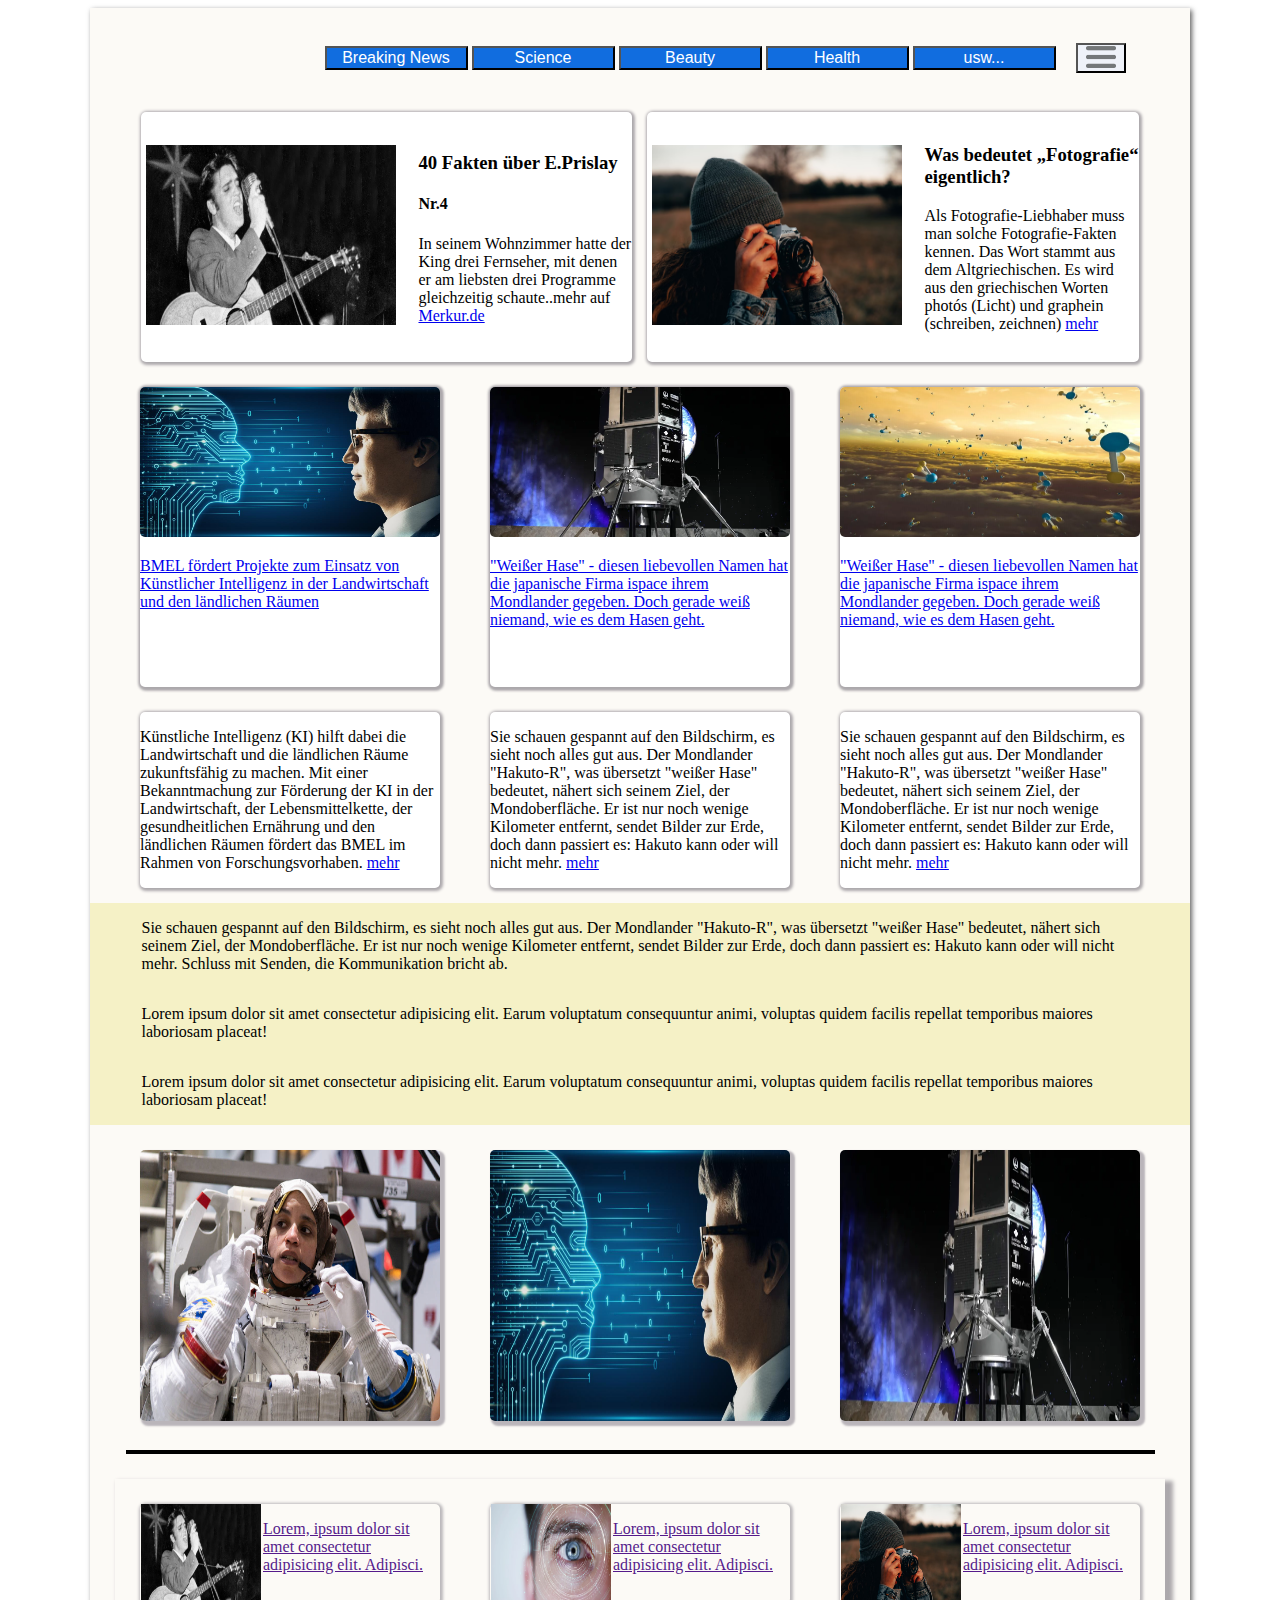
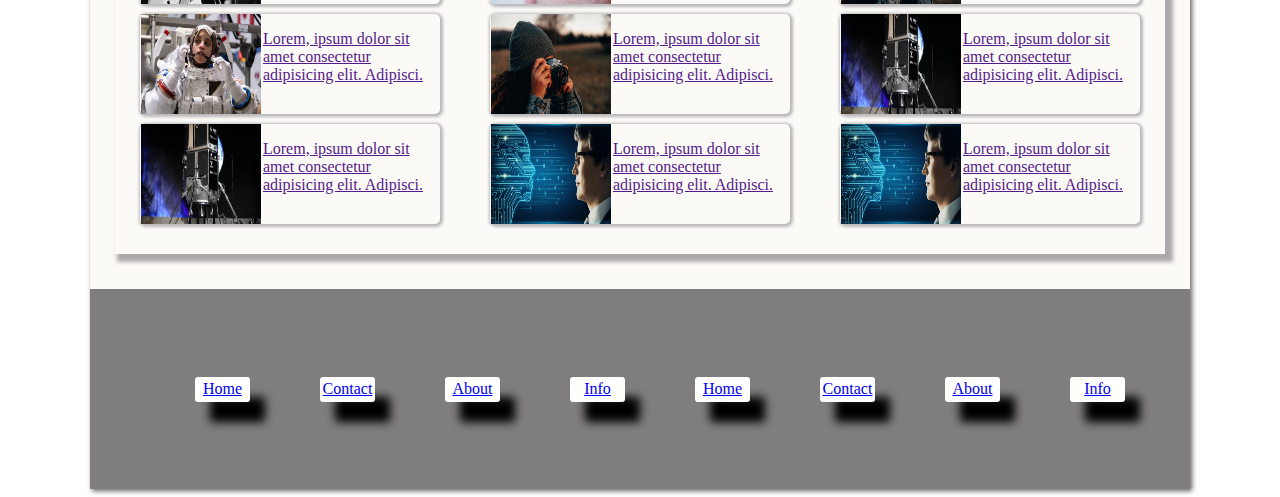
<file: index.html>
<!DOCTYPE html>
<html lang="en">
<head>
    <meta charset="UTF-8">
    <meta http-equiv="X-UA-Compatible" content="IE=edge">
    <meta name="viewport" content="width=device-width, initial-scale=1.0">
    <link rel="stylesheet" href="style.css">
    <title>Project One</title>
</head>
<body class="bodyheraus" >
    

    
        
    <section class="bodyhaupt">
            <!--in css!! Navigation -->
            
        <header class="kopfzeile">

        <section class="test">

        </section>


           <section class="ausfalten">
                   <section class="breakingnews">
                       <button class="ausfaltbar">Breaking News</button>
                       <section class="ausfaltbarbox">
                     <a href="https://www.tagesschau.de/">ARD</a>
                     <a href="https://taz.de/">Taz</a>
                     <a href="https://www.sueddeutsche.de/">SZ</a>
       
                      </section>
                  </section> 
                  <section class="breakingnews">
                    <button class="ausfaltbar">Science</button>
                    <section class="ausfaltbarbox">
                  <a href="https://www.wissenschaft.de/astronomie-physik/leben-in-der-hoellenwelt/">Leben</a>
                  <a href="">LinkI</a>
                  <a href="">LinkII</a>
    
                   </section>
               </section> 
               <section class="breakingnews">
                   <button class="ausfaltbar">Beauty</button>
                 <section class="ausfaltbarbox">
                     <a href="https://www.msn.com/de-de/lifestyle/shopping/beauty-trend-2023-kein-verschmieren-das-ist-die-beste-mascara-f%C3%BCr-den-sommer/ar-AA1aF8ml?ocid=hpmsn&cvid=6893d047ced8479f8bb3d508cc91ff39&ei=54">MSN</a>
                     <a href="https://www.menshealth.de/">MensHealth</a>
                     <a href="https://de.wikipedia.org/wiki/Sch%C3%B6nheit">Schönheit</a>
                 </section>
               </section> 
               <section class="breakingnews">
                   <button class="ausfaltbar">Health</button>
                 <section class="ausfaltbarbox">
                     <a href="">GesundheitI</a>
                     <a href="">GesundheitII</a>
                     <a href="">GesundheitIII</a>
                 </section>
               </section> 
               <section class="breakingnews">
                <button class="ausfaltbar">usw...</button>
              <section class="ausfaltbarbox">
                  <a href="">usw...I</a>
                  <a href="">usw...II</a>
                  <a href="">usw...III</a>
              </section>
            </section> 
           </section>

          
 
           <section class="breakingnews">
            <button class="ausfaltbarI"><img src="Bilder/Menu.png" alt=""></button>
          <section class="ausfaltbarbox">
              <a href="index.html">Home</a>
              <a href="photo.html">About</a>
              <a href="standard.html">Contact</a>
          </section>
        </section> 
           
        </header>
        

   


          <!--in css!! erste Reihe -->
    
            <section class="bildtextsectiongruppe">
                <section class="bildtextsection">
                    <div >
                        <img src="Bilder/elvis-presley-118.webp" alt="elvis prisley">
                    </div>
                    <div>
                        <h3>40 Fakten über E.Prislay</h3>
                        <h4>Nr.4</h4>
                        <p class="paragborder">In seinem Wohnzimmer hatte der King drei Fernseher, mit denen er am liebsten drei Programme gleichzeitig schaute..mehr auf <a href="https://www.merkur.de/welt/40-fakten-ueber-elvis-sie-zum-echten-experten-machen-zr-8599185.html">Merkur.de</a>
                        </div>
                </section>
                <section class="bildtextsection">
                    <div><img src="Bilder/fotografin.avif" alt="photografin">
                    </div>
                    <div>
                        <h3>Was bedeutet „Fotografie“ <br>
                            eigentlich?</h3>
                        <p class="paragborder">Als Fotografie-Liebhaber muss man solche Fotografie-Fakten kennen. Das Wort stammt aus dem Altgriechischen. Es wird aus den griechischen Worten photós (Licht) und graphein (schreiben, zeichnen) <a href="https://de.wikipedia.org/wiki/Fotografie">mehr</a></p>
                        </div>
                </section>
            </section>   

        
        
        
             <!--im css!! zweite Reihe + Bild  -->
        <div class="container">
            <section>
                <a href="https://www.bmel.de/DE/themen/digitalisierung/kuenstliche-intelligenz.html">  
                <section class="imcontainer">
                    <img src="Bilder/IA.jpg" alt="">
                    <p>BMEL fördert Projekte zum Einsatz von Künstlicher Intelligenz in der Landwirtschaft und den ländlichen Räumen</p>
                </section>
                </a>
            </section>
            <section>
                <a href="https://www.tagesschau.de/ausland/mondmission-japan-100.html">  
                    <section class="imcontainer">
                        <img src="Bilder/weißer hase.webp" alt="">
                        <p>"Weißer Hase" - diesen liebevollen Namen hat die japanische Firma ispace ihrem Mondlander gegeben. Doch gerade weiß niemand, wie es dem Hasen geht.</p>
                    </section>
                </a>
            </section>
            <section>
                <a href="https://www.wissenschaft.de/">  
                    <section class="imcontainer">
                        <img src="Bilder/moleküle.webp" alt="Ilustration KI gegenüber Mensch">
                        <p>"Weißer Hase" - diesen liebevollen Namen hat die japanische Firma ispace ihrem Mondlander gegeben. Doch gerade weiß niemand, wie es dem Hasen geht.
                        </p>
                    </section>
                </a>
            </section>
        </div>
        
        
        
            <!--im css!! zweite u. dritte Reihe mit Link -->
            <section class="container">
                <section>
                    <p>Künstliche Intelligenz (KI) hilft dabei die Landwirtschaft und die ländlichen Räume zukunftsfähig zu machen. Mit einer Bekanntmachung zur Förderung der KI in der Landwirtschaft, der Lebensmittelkette, der gesundheitlichen Ernährung und den ländlichen Räumen fördert das BMEL im Rahmen von Forschungsvorhaben. <a href="https://www.bmel.de/DE/themen/digitalisierung/kuenstliche-intelligenz.html">mehr</a></p>
                </section>
                <section>
                    <p>Sie schauen gespannt auf den Bildschirm, es sieht noch alles gut aus. Der Mondlander "Hakuto-R", was übersetzt "weißer Hase" bedeutet, nähert sich seinem Ziel, der Mondoberfläche. Er ist nur noch wenige Kilometer entfernt, sendet Bilder zur Erde, doch dann passiert es: Hakuto kann oder will nicht mehr. <a href="https://www.tagesschau.de/ausland/mondmission-japan-100.html">mehr</a> </p>
                </section>
                <section>
                    <p><p>Sie schauen gespannt auf den Bildschirm, es sieht noch alles gut aus. Der Mondlander "Hakuto-R", was übersetzt "weißer Hase" bedeutet, nähert sich seinem Ziel, der Mondoberfläche. Er ist nur noch wenige Kilometer entfernt, sendet Bilder zur Erde, doch dann passiert es: Hakuto kann oder will nicht mehr. <a href="https://www.tagesschau.de/ausland/mondmission-japan-100.html">mehr</a> </p></p>
                </section>
            </section>
        
        
            <!--im css!! vierte Reihe -->
            <section class="unter">
                <Section class="K1">
                    <p>
                        Sie schauen gespannt auf den Bildschirm, es sieht noch alles gut aus. Der Mondlander "Hakuto-R", was übersetzt "weißer Hase" bedeutet, nähert sich seinem Ziel, der Mondoberfläche. Er ist nur noch wenige Kilometer entfernt, sendet Bilder zur Erde, doch dann passiert es: Hakuto kann oder will nicht mehr. Schluss mit Senden, die Kommunikation bricht ab.
                    </p>
                    
                </Section>
                <Section class="K1">
                    <p>
                        Lorem ipsum dolor sit amet consectetur adipisicing elit. Earum voluptatum consequuntur animi, voluptas quidem facilis repellat temporibus maiores laboriosam placeat!
                    </p>
                    
                </Section>
                <Section class="K1">
                    <p>
                        Lorem ipsum dolor sit amet consectetur adipisicing elit. Earum voluptatum consequuntur animi, voluptas quidem facilis repellat temporibus maiores laboriosam placeat!
                    </p>
                    
                </Section>
            </section>
        
        
            <!--im css!! fünfte Reihe -->
        <div class="bildlink">
                <section>
                    <a href="https://www.bmel.de/DE/themen/digitalisierung/kuenstliche-intelligenz.html">  
                
                        <img class="hoverbild" src="Bilder/astronautin.jpg" alt="">
                        
                   
                    </a>
                </section>
                <section>
                     <a href="https://www.bmel.de/DE/themen/digitalisierung/kuenstliche-intelligenz.html">  
                
                     <img class="hoverbild" src="Bilder/IA.jpg" alt="">
                    
               
                     </a>
                </section>
                <section>
                     <a href="https://www.bmel.de/DE/themen/digitalisierung/kuenstliche-intelligenz.html">  
                
                     <img class="hoverbild" src="Bilder/weißer hase.webp" alt="">
                    
               
                    </a>
                </section>
        </div>
        
        
             <!-- im css!! Linie -->
             <section class="Linieflex">
            <section class="Linie">
        
           </section>
             </section>
        
        
             <!--im css!! sechste Reihe -->
             <section class="packetfix">
            <section class="packet">
                <section class="boxinbox">
                        <a href="">
                            <img src="Bilder/elvis-presley-118.webp" alt="astronautin">
                            <p>Lorem, ipsum dolor sit amet consectetur adipisicing elit. Adipisci.
                            </p>
                        </a>
                        <a href="">
                            <img src="Bilder/astronautin.jpg" alt="astronautin">
                            <p>Lorem, ipsum dolor sit amet consectetur adipisicing elit. Adipisci.
                            </p>
                        </a>
                     <a href="">
                            <img src="Bilder/weißer hase.webp" alt="astronautin">
                            <p>Lorem, ipsum dolor sit amet consectetur adipisicing elit. Adipisci.
                            </p>
                        </a>
                   
                </section>
                <section class="boxinbox">
                    <a href="">
                        <img src="Bilder/Linsenhighttech.avif" alt="astronautin">
                        <p>Lorem, ipsum dolor sit amet consectetur adipisicing elit. Adipisci.
                        </p>
                    </a>
                    <a href="">
                        <img src="Bilder/fotografin.avif" alt="astronautin">
                        <p>Lorem, ipsum dolor sit amet consectetur adipisicing elit. Adipisci.
                        </p>
                    </a>
                 <a href="">
                        <img src="Bilder/IA.jpg" alt="astronautin">
                        <p>Lorem, ipsum dolor sit amet consectetur adipisicing elit. Adipisci.
                        </p>
                    </a>
                </section>
                <section class="boxinbox">
                    <a href="">
                        <img src="Bilder/fotografin.avif" alt="astronautin">
                        <p>Lorem, ipsum dolor sit amet consectetur adipisicing elit. Adipisci.
                        </p>
                    </a>
                    <a href="">
                        <img src="Bilder/weißer hase.webp" alt="astronautin">
                        <p>Lorem, ipsum dolor sit amet consectetur adipisicing elit. Adipisci.
                        </p>
                    </a>
                 <a href="">
                        <img src="Bilder/IA.jpg" alt="astronautin">
                        <p>Lorem, ipsum dolor sit amet consectetur adipisicing elit. Adipisci.
                        </p>
                    </a>
                </section>
            </section>
             </section>
             

            


             <!-- Fuß  -->
            <footer class="back">  
            
            <ul>
                <li><a href="about.html">Home</a></li>
                <li><a href="about.html">Contact</a></li>
                <li><a href="about.html">About</a></li>
                <li><a href="about.html">Info</a></li>
                <li><a href="about.html">Home</a></li>
                <li><a href="about.html">Contact</a></li>
                <li><a href="about.html">About</a></li>
                <li><a href="about.html">Info</a></li>
            </ul>
            </footer>
    </section>
</body>

</html>
</file>
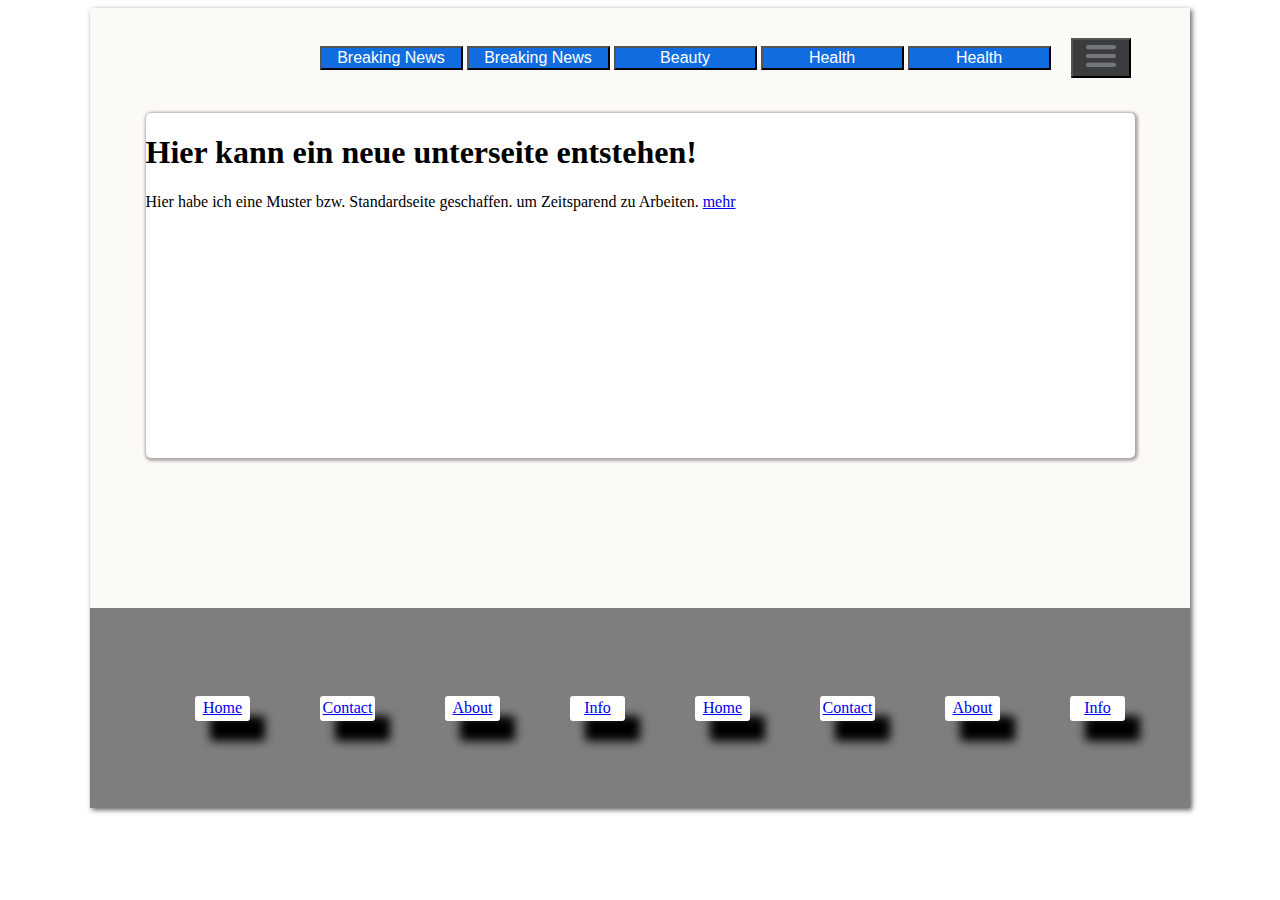
<file: about.html>
<!DOCTYPE html>
<html lang="en">
<head>
    <meta charset="UTF-8">
    <meta http-equiv="X-UA-Compatible" content="IE=edge">
    <meta name="viewport" content="width=device-width, initial-scale=1.0">
    <link rel="stylesheet" href="standard.css">
    <title>Project One</title>
</head>

<body class="bodyheraus" >
        <section class="bodyhaupt">
            <header class="kopfzeile">

                         <section class="test"> </section>
                        <section class="ausfalten">
                           <section class="breakingnews">
                               <button class="ausfaltbar">Breaking News</button>
                               <section class="ausfaltbarbox">
                             <a href="https://www.tagesschau.de/">ARD</a>
                             <a href="https://taz.de/">Taz</a>
                             <a href="https://www.sueddeutsche.de/">SZ</a>
               
                              </section>
                          </section> 
                          <section class="breakingnews">
                            <button class="ausfaltbar">Breaking News</button>
                            <section class="ausfaltbarbox">
                          <a href="">News Erde</a>
                          <a href="">News Mond</a>
                          <a href="">News Mars</a>
            
                           </section>
                       </section> 
                       <section class="breakingnews">
                           <button class="ausfaltbar">Beauty</button>
                         <section class="ausfaltbarbox">
                             <a href="">News Erde</a>
                             <a href="">News Mond</a>
                             <a href="">News Mars</a>
                         </section>
                       </section> 
                       <section class="breakingnews">
                           <button class="ausfaltbar">Health</button>
                         <section class="ausfaltbarbox">
                             <a href="">News Erde</a>
                             <a href="">News Mond</a>
                             <a href="">News Mars</a>
                         </section>
                       </section> 
                       <section class="breakingnews">
                        <button class="ausfaltbar">Health</button>
                      <section class="ausfaltbarbox">
                          <a href="">News Erde</a>
                          <a href="">News Mond</a>
                          <a href="">News Mars</a>
                      </section>
                      </section> 
                        </section>
                        <section class="breakingnews">
                              <button class="ausfaltbarI"><img src="Bilder/Menu.png" alt=""></button>
                             <section class="ausfaltbarbox">
                               <a href="index.html">Home</a>
                               <a href="about.html">About</a>
                               <a href="photo.html">Contact</a>
                             </section>
                        </section> 
                   
            </header>
            <section class="container">
              <section>
                <h1>Hier kann ein neue unterseite entstehen!</h1>
                  <p><p>Hier habe ich eine Muster bzw. Standardseite geschaffen. 
                    um Zeitsparend zu Arbeiten.  <a href="https://www.tagesschau.de/ausland/mondmission-japan-100.html">mehr</a> </p></p>
              </section>
          </section>
            <footer class="back">  
            
                <ul>
                    <li><a href="about.html">Home</a></li>
                    <li><a href="about.html">Contact</a></li>
                    <li><a href="about.html">About</a></li>
                    <li><a href="about.html">Info</a></li>
                    <li><a href="about.html">Home</a></li>
                    <li><a href="about.html">Contact</a></li>
                    <li><a href="about.html">About</a></li>
                    <li><a href="about.html">Info</a></li>
                </ul>
                </footer>
        </section>
   
    <script src="script.js"></script>
</body>
</html>
</file>
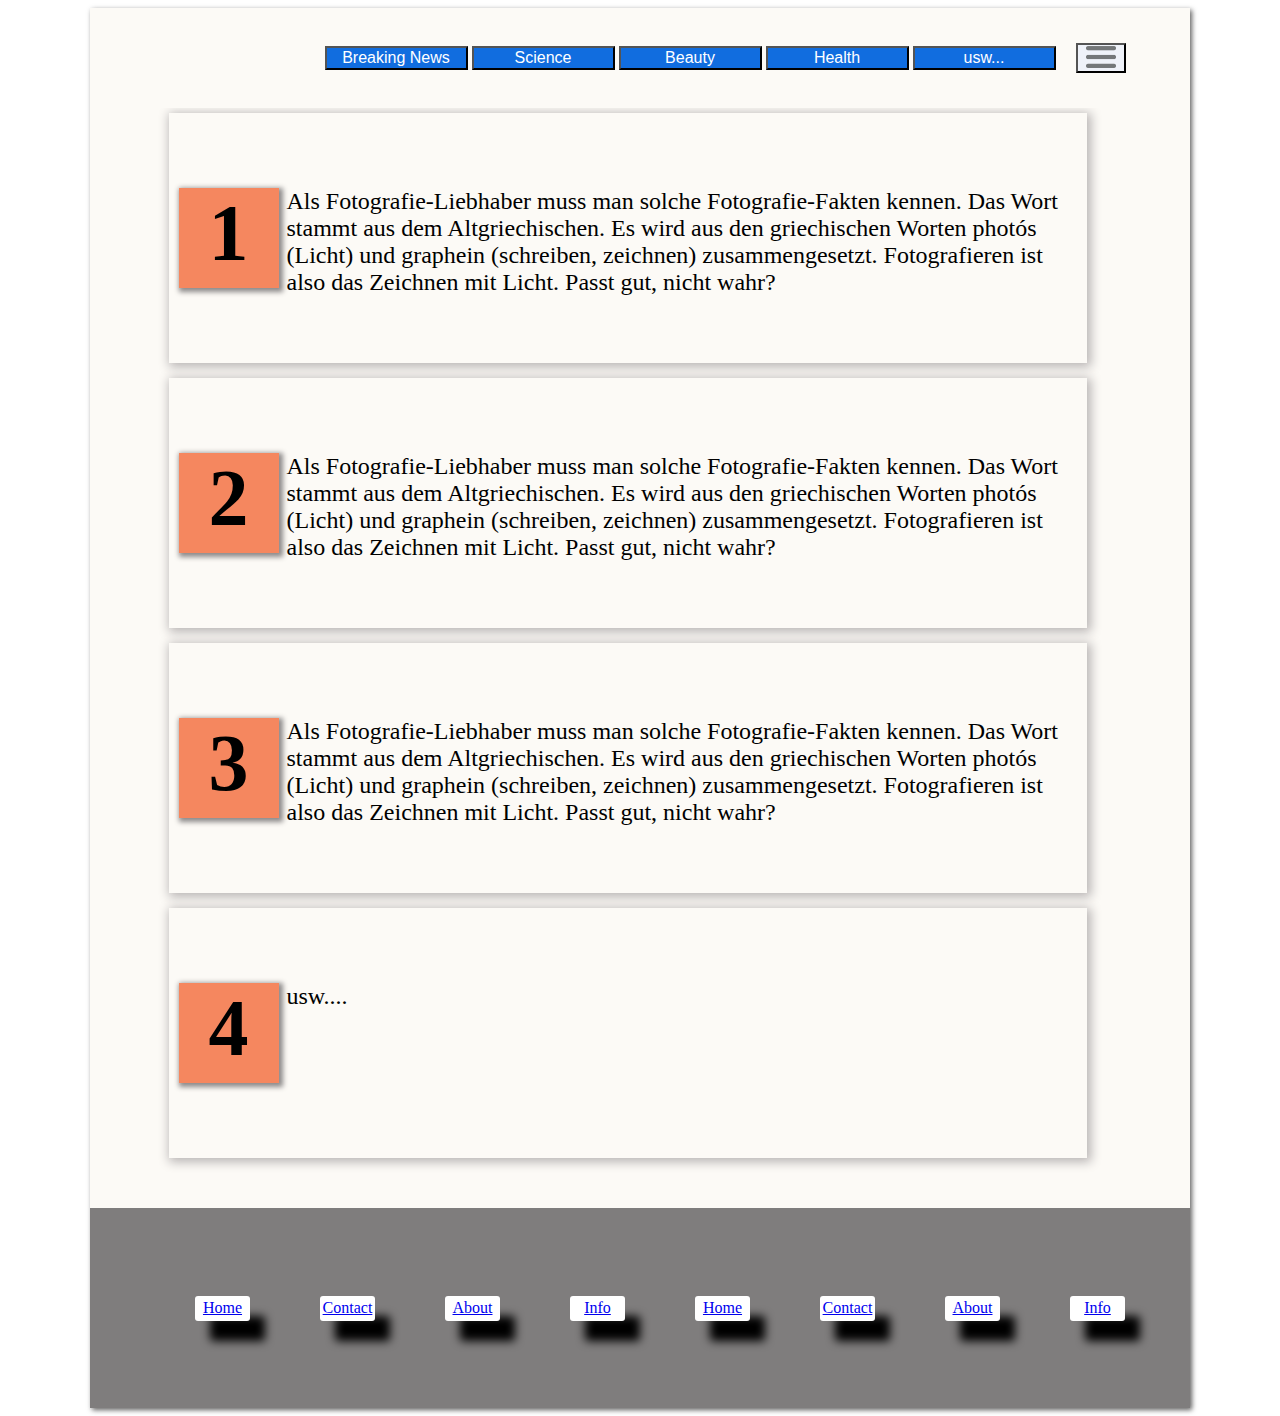
<file: photo.html>
<!DOCTYPE html>
<html lang="en">
<head>
    <meta charset="UTF-8">
    <meta http-equiv="X-UA-Compatible" content="IE=edge">
    <meta name="viewport" content="width=device-width, initial-scale=1.0">
    <link rel="stylesheet" href="style.css">
    <title>Project One</title>
</head>

<body class="bodylink" >
  
        <section class="bodyhauptlink">
            <header class="kopfzeile">

                <section class="test">
        
                </section>
        
        
                   <section class="ausfalten">
                           <section class="breakingnews">
                               <button class="ausfaltbar">Breaking News</button>
                               <section class="ausfaltbarbox">
                             <a href="https://www.tagesschau.de/">ARD</a>
                             <a href="https://taz.de/">Taz</a>
                             <a href="https://www.sueddeutsche.de/">SZ</a>
               
                              </section>
                          </section> 
                          <section class="breakingnews">
                            <button class="ausfaltbar">Science</button>
                            <section class="ausfaltbarbox">
                          <a href="https://www.wissenschaft.de/astronomie-physik/leben-in-der-hoellenwelt/">Leben</a>
                          <a href="">LinkI</a>
                          <a href="">LinkII</a>
            
                           </section>
                       </section> 
                       <section class="breakingnews">
                           <button class="ausfaltbar">Beauty</button>
                         <section class="ausfaltbarbox">
                             <a href="https://www.msn.com/de-de/lifestyle/shopping/beauty-trend-2023-kein-verschmieren-das-ist-die-beste-mascara-f%C3%BCr-den-sommer/ar-AA1aF8ml?ocid=hpmsn&cvid=6893d047ced8479f8bb3d508cc91ff39&ei=54">MSN</a>
                             <a href="https://www.menshealth.de/">MensHealth</a>
                             <a href="https://de.wikipedia.org/wiki/Sch%C3%B6nheit">Schönheit</a>
                         </section>
                       </section> 
                       <section class="breakingnews">
                           <button class="ausfaltbar">Health</button>
                         <section class="ausfaltbarbox">
                             <a href="">GesundheitI</a>
                             <a href="">GesundheitII</a>
                             <a href="">GesundheitIII</a>
                         </section>
                       </section> 
                       <section class="breakingnews">
                        <button class="ausfaltbar">usw...</button>
                      <section class="ausfaltbarbox">
                          <a href="">usw...I</a>
                          <a href="">usw...II</a>
                          <a href="">usw...III</a>
                      </section>
                    </section> 
                   </section>
        
                  
         
                   <section class="breakingnews">
                    <button class="ausfaltbarI"><img src="Bilder/Menu.png" alt=""></button>
                  <section class="ausfaltbarbox">
                      <a href="index.html">Home</a>
                      <a href="photo.html">About</a>
                      <a href="standard.html">Contact</a>
                  </section>
                </section> 
                   
                </header>
                
            <section class="flexlink">
                <section class="photos">
                 
                        <section class="bildtextsectiongruppelink">
                         
                              <div class="animation" >
                                 <p class="nrskalierung">1</p>
                              </div>

                        
                            <div> 
                                <p class="paragborderlink">Als Fotografie-Liebhaber muss man solche Fotografie-Fakten kennen. Das Wort stammt aus dem Altgriechischen. Es wird aus den griechischen Worten photós (Licht) und graphein (schreiben, zeichnen) zusammengesetzt. Fotografieren ist also das Zeichnen mit Licht. Passt gut, nicht wahr?</p>
                                </div>
                        </section>
                    
                </section>
                <section class="photos">
                 
                    <section class="bildtextsectiongruppelink">
                     
                          <div >
                             <p class="nrskalierung">2</p1>
                          </div>

                    
                        <div> 
                            <p class="paragborderlink">Als Fotografie-Liebhaber muss man solche Fotografie-Fakten kennen. Das Wort stammt aus dem Altgriechischen. Es wird aus den griechischen Worten photós (Licht) und graphein (schreiben, zeichnen) zusammengesetzt. Fotografieren ist also das Zeichnen mit Licht. Passt gut, nicht wahr?</p>
                            </div>
                    </section>
                
                </section>
                <section class="photos">
                 
                    <section class="bildtextsectiongruppelink">
                     
                          <div >
                             <p class="nrskalierung">3</p1>
                          </div>

                    
                        <div> 
                            <p class="paragborderlink">Als Fotografie-Liebhaber muss man solche Fotografie-Fakten kennen. Das Wort stammt aus dem Altgriechischen. Es wird aus den griechischen Worten photós (Licht) und graphein (schreiben, zeichnen) zusammengesetzt. Fotografieren ist also das Zeichnen mit Licht. Passt gut, nicht wahr?</p>
                            </div>
                    </section>
                
                </section>
                <section class="photos">
                 
                    <section class="bildtextsectiongruppelink">
                     
                          <div >
                             <p class="nrskalierung">4</p1>
                          </div>

                    
                        <div> 
                            <p class="paragborderlink">usw....</p>
                            </div>
                    </section>
                
            </section>
            </section>
            <footer class="back">  
                <ul>
                    <li><a href="about.html">Home</a></li>
                    <li><a href="about.html">Contact</a></li>
                    <li><a href="about.html">About</a></li>
                    <li><a href="about.html">Info</a></li>
                    <li><a href="about.html">Home</a></li>
                    <li><a href="about.html">Contact</a></li>
                    <li><a href="about.html">About</a></li>
                    <li><a href="about.html">Info</a></li>
                </ul>
            </footer>
        </section>
   
    <script src="script.js"></script>
</body>
</html>
</file>
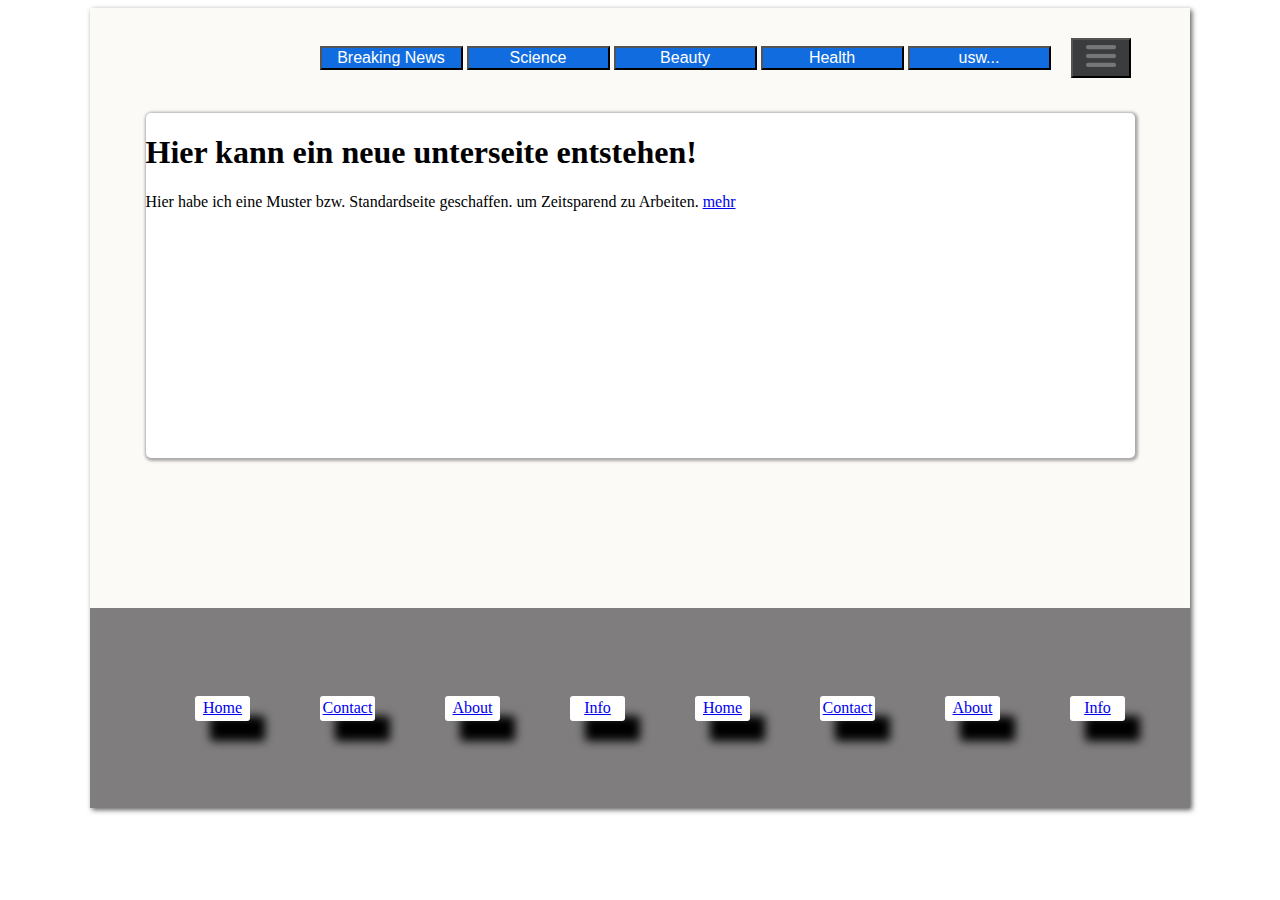
<file: standard.html>
<!DOCTYPE html>
<html lang="en">
<head>
    <meta charset="UTF-8">
    <meta http-equiv="X-UA-Compatible" content="IE=edge">
    <meta name="viewport" content="width=device-width, initial-scale=1.0">
    <link rel="stylesheet" href="standard.css">
    <title>Project One</title>
</head>

<body class="bodyheraus" >
        <section class="bodyhaupt">
          <header class="kopfzeile">

            <section class="test">
    
            </section>
    
    
               <section class="ausfalten">
                       <section class="breakingnews">
                           <button class="ausfaltbar">Breaking News</button>
                           <section class="ausfaltbarbox">
                         <a href="https://www.tagesschau.de/">ARD</a>
                         <a href="https://taz.de/">Taz</a>
                         <a href="https://www.sueddeutsche.de/">SZ</a>
           
                          </section>
                      </section> 
                      <section class="breakingnews">
                        <button class="ausfaltbar">Science</button>
                        <section class="ausfaltbarbox">
                      <a href="https://www.wissenschaft.de/astronomie-physik/leben-in-der-hoellenwelt/">Leben</a>
                      <a href="">LinkI</a>
                      <a href="">LinkII</a>
        
                       </section>
                   </section> 
                   <section class="breakingnews">
                       <button class="ausfaltbar">Beauty</button>
                     <section class="ausfaltbarbox">
                         <a href="https://www.msn.com/de-de/lifestyle/shopping/beauty-trend-2023-kein-verschmieren-das-ist-die-beste-mascara-f%C3%BCr-den-sommer/ar-AA1aF8ml?ocid=hpmsn&cvid=6893d047ced8479f8bb3d508cc91ff39&ei=54">MSN</a>
                         <a href="https://www.menshealth.de/">MensHealth</a>
                         <a href="https://de.wikipedia.org/wiki/Sch%C3%B6nheit">Schönheit</a>
                     </section>
                   </section> 
                   <section class="breakingnews">
                       <button class="ausfaltbar">Health</button>
                     <section class="ausfaltbarbox">
                         <a href="">GesundheitI</a>
                         <a href="">GesundheitII</a>
                         <a href="">GesundheitIII</a>
                     </section>
                   </section> 
                   <section class="breakingnews">
                    <button class="ausfaltbar">usw...</button>
                  <section class="ausfaltbarbox">
                      <a href="">usw...I</a>
                      <a href="">usw...II</a>
                      <a href="">usw...III</a>
                  </section>
                </section> 
               </section>
    
              
     
               <section class="breakingnews">
                <button class="ausfaltbarI"><img src="Bilder/Menu.png" alt=""></button>
              <section class="ausfaltbarbox">
                  <a href="index.html">Home</a>
                  <a href="photo.html">About</a>
                  <a href="standard.html">Contact</a>
              </section>
            </section> 
               
            </header>
            
            <section class="container">
              <section>
                <h1>Hier kann ein neue unterseite entstehen!</h1>
                  <p><p>Hier habe ich eine Muster bzw. Standardseite geschaffen. 
                    um Zeitsparend zu Arbeiten.  <a href="https://www.tagesschau.de/ausland/mondmission-japan-100.html">mehr</a> </p></p>
              </section>
          </section>
            <footer class="back">  
            
                <ul>
                    <li><a href="about.html">Home</a></li>
                    <li><a href="about.html">Contact</a></li>
                    <li><a href="about.html">About</a></li>
                    <li><a href="about.html">Info</a></li>
                    <li><a href="about.html">Home</a></li>
                    <li><a href="about.html">Contact</a></li>
                    <li><a href="about.html">About</a></li>
                    <li><a href="about.html">Info</a></li>
                </ul>
                </footer>
        </section>
   
    <script src="script.js"></script>
</body>
</html>
</file>
<file: style.css>
.bodyheraus{
    display: flex;
    justify-content: center;  
}
.bodyhaupt{
    background-color: rgb(252, 250, 246);
    box-shadow:2px 2px 5px 0px rgb(97, 97, 97);
    min-width: 550px;
}



/* Navigation */
.kopfzeile {
    display: flex; 
    justify-content: center;
    align-items: center;
    gap: 20px;
    height: 100px;
    width: 1100px;
    position: fixed;
    background-color: rgb(252, 250, 246);  
 }
.test{
    border-radius: 3px;
    width: 150px;
    height: 80px;
    cursor: pointer;
}
.test:hover{
   background-image: url('Bilder/DCI_COLORS\ logo.svg');
   background-color: rgb(255, 255, 255);  
   box-shadow:15px  4px 25px 0px rgb(166, 166, 166);
   width: 150px;
   height: 80px;
}
.ausfaltbarI>img{
    width: 30px;
}
.none {
    display: none;
}
/* Menu */
.ausfaltbarI{
    background-color: #eff2f9;
    color: white;
    font-size: 16px;
    width: 50px;
    height: 30px;
    cursor: pointer;
}
.breakingnews:hover .ausfaltbarI{
    background-color: #000000;
}


/* Breakingnews */
.breakingnews{
    position: relative;
    display: inline-block;
   
}
.ausfaltbar{
    background-color: #116ddf;
    color: white;
    font-size: 16px;
    width: 143px;
    cursor: pointer;
}

.ausfaltbarbox{
    display: none;
    position: absolute;
    background-color: #f9f9f9;
    min-width: 160px;
    box-shadow: 0px 8px 16px 0px rgba(0,0,0,0.2);
    
}
.ausfaltbarbox a{
    color: black;
    padding: 12px 16px;
    text-decoration: none;
    display: block;
}
.ausfaltbarbox a:hover{
    background-color: #e0e4f6
}
.breakingnews:hover .ausfaltbarbox{
    display: block;
    background-color: #bbc4ce;
}
.breakingnews:hover .ausfaltbar{
    background-color: #6fa7eb;
}

/* erste Reihe */
div > img {
    width: 250px;
    height: 180px;
    margin-left: 5px;
}
div > img:hover{
    width: 300px;
    height: 250px;
}
.bildtextsectiongruppe {
    
    display: flex;
    justify-content: center;
    align-content: center;
    flex-wrap: wrap;
    gap: 15px;
    margin-top: 55px;
}
.bildtextsection {
    background-color: rgb(255, 255, 255);
    display: flex; 
    justify-content: center;
    align-items: center;
    flex-wrap: wrap;
    gap: 22px; 
    height: 250px;
    margin-top: 49px;
    box-shadow:1px 1px 3px 2px rgb(172, 168, 172);
    border-radius: 5px;
    }
 .paragborder{
     width: 214px;    
}

 

/* zweite Reihe */
.container {
     display: flex; 
     justify-content: center;
     flex-wrap: wrap;
     gap: 50px;
     margin-top: 25px; 
    }
.imcontainer {
        width: 300px;
        height: 300px;
        background-color: rgb(233, 238, 227);  
}
.container section {
        width: 300px;
        background-color: rgb(255, 255, 255);
        box-shadow:1px 1px 3px 2px rgb(172, 168, 172);
        border-radius: 5px;
    }
.imcontainer>img:hover{
    height: 190px;
    
    }
.imcontainer img{
    width: 300px;
    height: 150px;
    border-radius: 5px;
     }



     
     /* vierte Reihe */
.unter{
    display: flex; 
    justify-content: center;
    flex-wrap: wrap;
    background-color: rgb(245, 241, 198);
    margin-top: 15px;
    width: 1100px;
    box-shadow: 2px 2px 2px px rgb(204, 209, 211);
 
}
.K1{
 width: 997px;
 
}



/* fünfte Reihe */
.bildlink{
    display: flex; 
     justify-content: center;
     flex-wrap: wrap;
     gap: 50px;
     margin-top: 25px;
}
.bildlink> section > a > img {
    width: 300px;
    height: 271px;
    box-shadow:3px 3px 2px 2px rgb(186, 181, 186);
    border-radius: 5px;
    }
.hoverbild:hover{
    box-shadow:3px 3px 2px 2px rgb(255, 237, 74);
}

/* Linie */
.Linie{
    width: 1025px;
    margin-top: 25px;
    border: 2px rgb(0, 0, 0) solid;  
    
}

.Linieflex{
    display: flex;
    justify-content: center;
}

/* sechte Reihe */
.packetfix{ 
    display: flex;
    justify-content: center;
    align-content: center;
}
.packet{
    background-color: rgb(252, 250, 246);
    box-shadow:5px 5px 4px 3px rgb(172, 168, 172); 
    display: flex; 
    justify-content: center;
    flex-wrap: wrap;
    height: 375px;
    margin-top: 25px;
    width: 1050px;
    
}
.boxinbox{
     display: flex; 
     justify-content: center;
     flex-wrap: wrap;
     margin-top: 25px;
     gap: 10px;
     width: 350px;
     height: 20px;
}
.boxinbox>a {
    width: 300px;
    box-shadow:1px 1px 3px 2px rgb(187, 184, 187);
    border-radius: 5px;
    background-color: rgb(252, 250, 246);
    gap: 2px;
}

.boxinbox > a >img{
    width: 120px;
    height: 100px;  
    margin-left: 1px;
}
.boxinbox > a{
    display: flex;
}
.boxinbox>a:hover{
    box-shadow:1px 1px 3px 2px rgb(100, 97, 100);
}





footer{
    display: flex; 
    justify-content: center;
    align-items: center;   
    height: 200px;
    width: 1100px;
    background-color: rgb(127, 125, 125);
    margin-top: 35px;
    
    
   
}
footer > ul{
   
    display: flex;
    gap: 70px;
    list-style: none;
   
    
}
footer > ul > li{
    display: flex;
    justify-content: center;
    align-content: center;
    width: 55px;
    height: 25px;
    background-color: rgb(255, 255, 255);
    border-radius: 3px;
    box-shadow: 15px 20px 10px 0px rgb(0, 0, 0);
}
footer > ul > li:hover{
    box-shadow: 0px 0px 10px 10px rgb(255, 255, 138);
    background-color: rgb(255, 255, 138);
}
footer > ul > li>a{
    margin-top: 3px;
}



/* ab hier ++ Style für unterseiten (verlinkung) */

.bodylink{
    display: flex;
    justify-content: center;
}


.bodyhauptlink{
    background-color: rgb(252, 250, 246);
    box-shadow:2px 2px 5px 0px rgb(97, 97, 97);
    min-width: 550px;
    width: 1100px;
}


.flexlink{
    display: flex;
    justify-items: center;
    flex-wrap: wrap;
    margin-top: 105px;
    margin-left: 25px;
}
.bildtextsectiongruppelink{
    display: flex;
    justify-content: center;
    align-content: center;
    flex-wrap: wrap;
    height: 250px;
    gap: 8px;
    box-shadow: 2px 2px 10px 2px rgb(184, 180, 180);   
}
.photos {
    display: flex;
    justify-content: center;
    align-items: center;
    width: 1025px;
    height: 250px;
    margin-bottom: 15px;
}
.nrskalierung{ 
    
    display: flex;
    justify-content: center;
    align-content: center;
    width: 100px;
    height: 100px;
    font-weight: 800;
    font-size: 80px;
    background-color: rgb(245, 135, 95);
    box-shadow: 2px 2px 5px 2px rgb(141, 138, 138);
    margin-left: 10px; 
}
.paragborderlink{
    margin-top: 80px;
    width: 800px;
    font-weight: 500;
    font-size: x-large;
    
}

.h-skalierung{
    font-size: x-large;
}
</file>
<file: standard.css>
.bodyheraus{
    display: flex;
    justify-content: center;  
}
.bodyhaupt{
    background-color: rgb(252, 250, 246);
    box-shadow:2px 2px 5px 0px rgb(97, 97, 97);
    min-width: 550px;
    height: 800px;
 
}



/* Navigation */
.kopfzeile {
    display: flex; 
    justify-content: center;
    align-items: center;
    gap: 20px;
    height: 100px;
    width: 1100px;
    position: fixed;
    background-color: rgb(252, 250, 246);  
 }

.test{
    border-radius: 3px;
    width: 150px;
    height: 80px;
}
.test:hover{
   background-image: url('Bilder/DCI_COLORS\ logo.svg');
   background-color: rgb(255, 252, 80);  
   box-shadow:15px  4px 25px 0px rgb(255, 0, 0);
   width: 150px;
   height: 80px;
}
.ausfaltbarI>img{
    width: 30px;

}

.none {
    display: none;
}

/* Menu */
.ausfaltbarI{
    background-color: #3b3c3e;
    color: white;
    font-size: 16px;
    width: 60px;
    height: 40px;
    cursor: pointer;
}
.breakingnews:hover .ausfaltbarI{
    background-color: #000000;
}


/* Breakingnews */
.breakingnews{
    position: relative;
    display: inline-block;
   
}
.ausfaltbar{
    background-color: #116ddf;
    color: white;
    font-size: 16px;
    width: 143px;
    cursor: pointer;
}

.ausfaltbarbox{
    display: none;
    position: absolute;
    background-color: #f9f9f9;
    min-width: 160px;
    box-shadow: 0px 8px 16px 0px rgba(0,0,0,0.2);
    z-index: 1;
}
.ausfaltbarbox a{
    color: black;
    padding: 12px 16px;
    text-decoration: none;
    display: block;
}
.ausfaltbarbox a:hover{
    background-color: #f1f1f1
}
.breakingnews:hover .ausfaltbarbox{
    display: block;
}
.breakingnews:hover .ausfaltbar{
    background-color: #6fa7eb;
}


/* Beispiel */
.container {
    display: flex; 
    justify-content: center;
    flex-wrap: wrap;
    margin-top: 105px; 
   }

.container section {
       width: 989px;
       height: 345px;
       background-color: rgb(255, 255, 255);
       box-shadow:1px 1px 3px 2px rgb(172, 168, 172);
       border-radius: 5px;
   }
.imcontainer>img:hover{
   height: 190px;
   
   }
.imcontainer img{
   width: 300px;
   height: 150px;
   border-radius: 5px;
    }



footer{
    display: flex; 
    justify-content: center;
    align-items: center;   
    height: 200px;
    width: 1100px;
    background-color: rgb(127, 125, 125);
    margin-top: 150px;
    
    
   
}
footer > ul{
   
    display: flex;
    gap: 70px;
    list-style: none;
   
    
}
footer > ul > li{
    display: flex;
    justify-content: center;
    align-content: center;
    width: 55px;
    height: 25px;
    background-color: rgb(255, 255, 255);
    border-radius: 3px;
    box-shadow: 15px 20px 10px 0px rgb(0, 0, 0);
}
footer > ul > li:hover{
    box-shadow: 0px 0px 10px 10px rgb(255, 255, 138);
    background-color: rgb(255, 255, 138);
}
footer > ul > li>a{
    margin-top: 3px;
}
</file>
